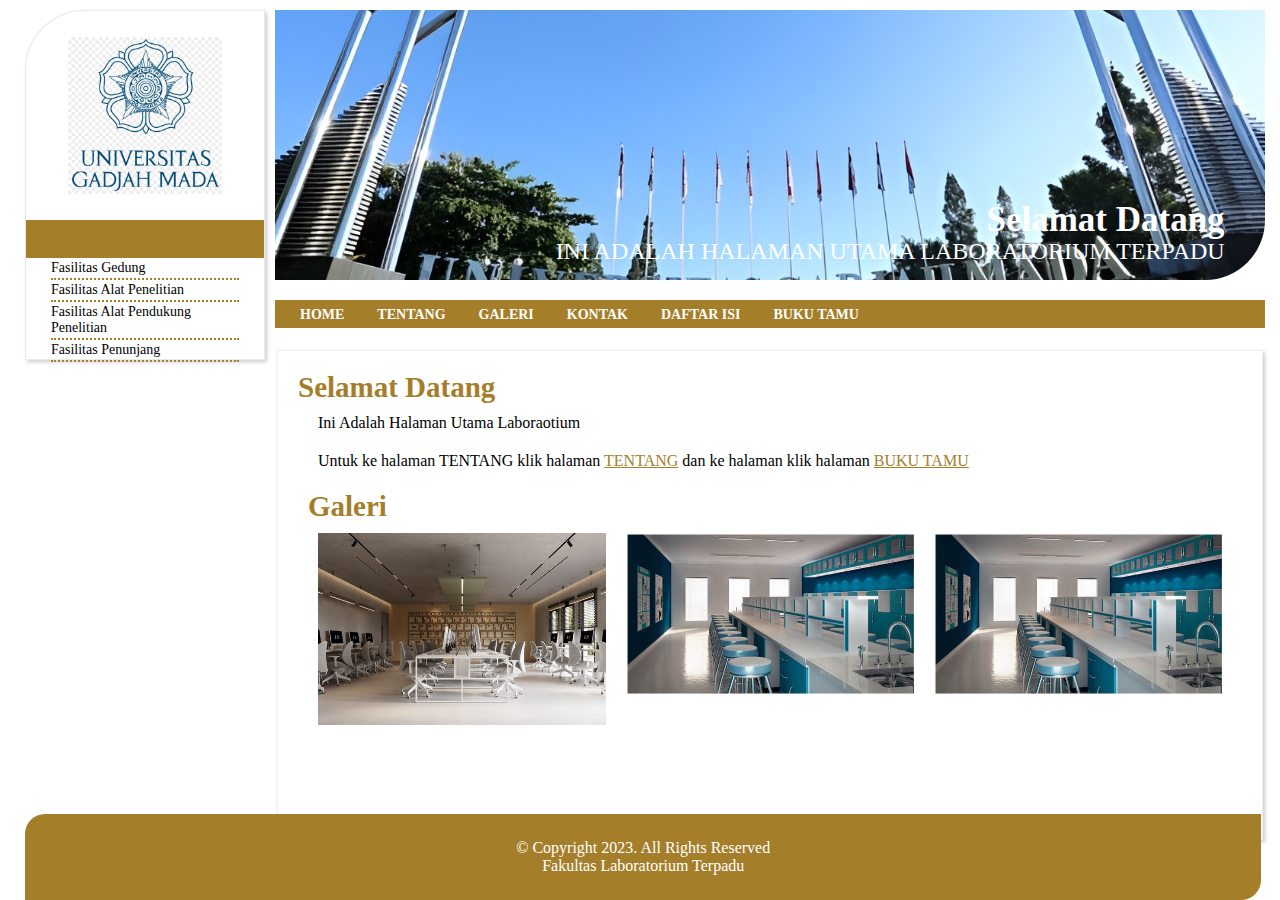
<file: UTS_AlmahiraMutiaZakia_2230803108/Laboratorium Terpadu Universitas Gadjah Mada/index.html>
<!DOCTYPE html>
<html lang="en">
<head>
  <meta charset="UTF-8">
  <meta name="viewport" content="width=device-width, initial-scale=1.0">
  <title>Laboratorium Terpadu</title>
  <link rel="stylesheet" href="styles.css">
</head>
<body>
  <div class="col-1">
    <div id="logo">
      <img src="Universitas Gadja Mada.jpg" alt="logo"></img>
    </div>

    <nav id="articlepop">Tentang Laboratorium</nav>
    <ul class="menu-list">
      <li>Fasilitas Gedung</li>
      <li>Fasilitas Alat Penelitian</li>
      <li>Fasilitas Alat Pendukung Penelitian</li>
      <li>Fasilitas Penunjang</li>
    </ul>

  </div>

  <div class="col-2">
    <header class="col-3">
      <p class="title">Selamat Datang </p>
      <p class="subtitle">INI ADALAH HALAMAN UTAMA LABORATORIUM TERPADU</p>
    </header>
    <nav class="navigation-menu">
      <ul>
        <li><a href="index.html">HOME</a></li>
        <li><a href="tentang.html">TENTANG</a></li>
        <li><a href="galeri.html">GALERI</a></li>
        <li><a href="#kontak.html">KONTAK</a></li>
        <li><a href="#daftar.html">DAFTAR ISI</a></li>
        <li><a href="bukutamu.html">BUKU TAMU</a></li>
      </ul>
    </nav>
    <main class="content">
      <article class="article">
        <h2>Selamat Datang</h2>
        <p>Ini Adalah Halaman Utama Laboraotium</p>
        <p>Untuk ke halaman TENTANG klik halaman <a href="tentang.html">TENTANG</a> dan ke halaman klik halaman <a href="bukutamu.html">BUKU TAMU</a></p>
        <div class="gallery">
          <h2>Galeri</h2>
          <div class="image">
            <img src="Laboratorium UGM.jpg" >
          </div>
          <div class="image">
            <img src="Laboratorium 2.jpg" >
          </div>
          <div class="image">
            <img src="Laboratorium 2.jpg" >
          </div>
        </div>
        
      </article>      
    </main>
  </div>
  <footer>
    <div class="footertext">
      <p>&copy; Copyright 2023. All Rights Reserved<br>Fakultas Laboratorium Terpadu
    </div>
  </footer>
  <script>
    
    function showFooterOnScroll() {
      var footer = document.querySelector('footer');
      var scrollPosition = window.scrollY || window.pageYOffset;
  
      if (scrollPosition > 1) { 
        footer.style.display = 'block';
      } else {
        footer.style.display = 'none';
      }
    }

    window.addEventListener('scroll', showFooterOnScroll);
  </script>
</body>
</html>
</file>
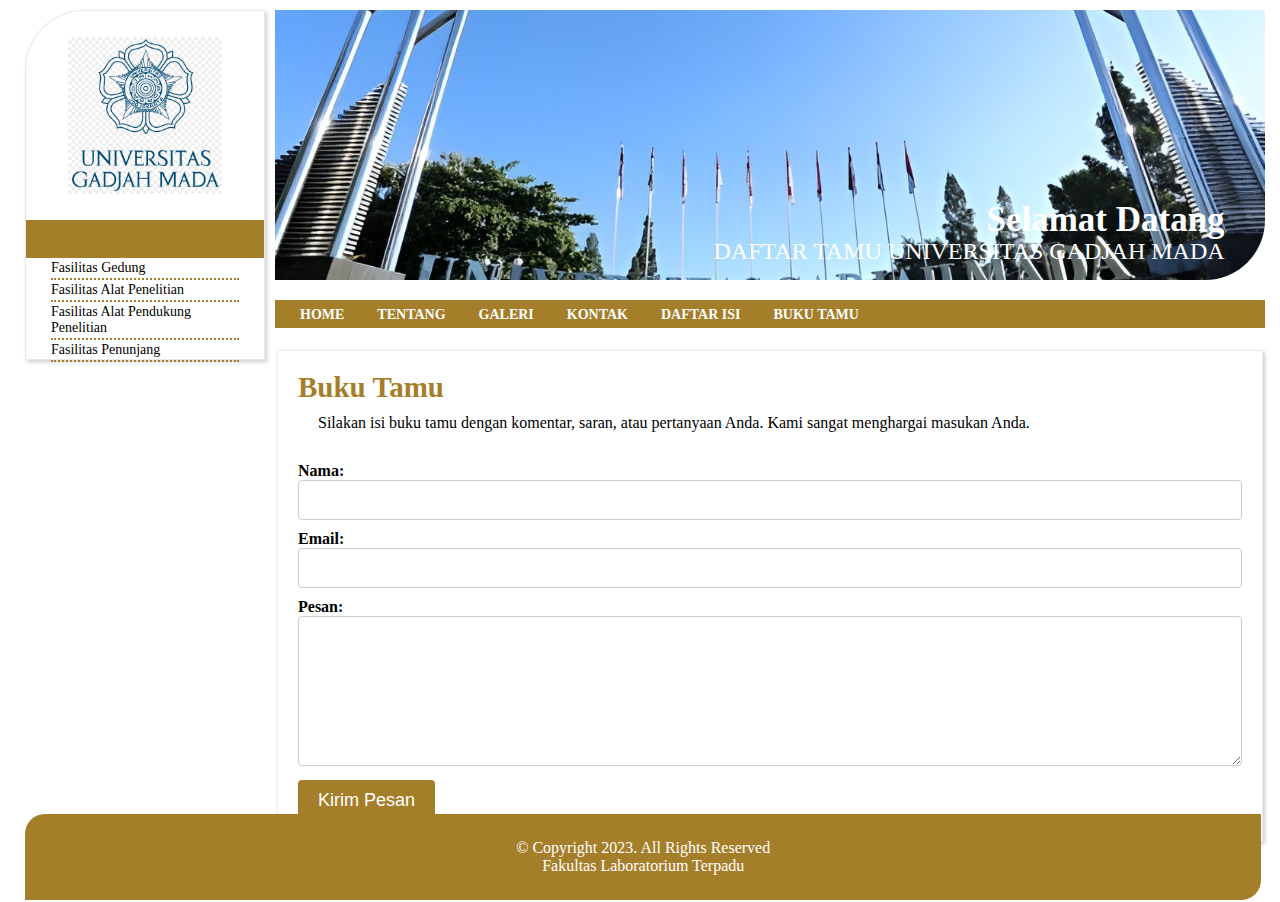
<file: UTS_AlmahiraMutiaZakia_2230803108/Laboratorium Terpadu Universitas Gadjah Mada/bukutamu.html>
<!DOCTYPE html>
<html lang="en">
<head>
  <meta charset="UTF-8">
  <meta name="viewport" content="width=device-width, initial-scale=1.0">
  <title>Laboratorium Terpadu UIN RADEN FATAH PALEMBANG</title>
  <link rel="stylesheet" href="styles.css">
</head>
<body>
  <div class="col-1">
    <div id="logo">
      <img src="Universitas Gadja Mada.jpg" alt="logo"></img>
    </div>

    <nav id="articlepop">Tentang Laboratorium</nav>
    <ul class="menu-list">
      <li>Fasilitas Gedung</li>
      <li>Fasilitas Alat Penelitian</li>
      <li>Fasilitas Alat Pendukung Penelitian</li>
      <li>Fasilitas Penunjang</li>
    </ul>

  </div>

  <div class="col-2">
    <header class="col-3">
      <p class="title">Selamat Datang </p>
      <p class="subtitle">DAFTAR TAMU UNIVERSITAS GADJAH MADA</p>
    </header>
    <nav class="navigation-menu">
      <ul>
        <li><a href="index.html">HOME</a></li>
        <li><a href="tentang.html">TENTANG</a></li>
        <li><a href="galeri.html">GALERI</a></li>
        <li><a href="#kontak.html">KONTAK</a></li>
        <li><a href="#daftar.html">DAFTAR ISI</a></li>
        <li><a href="bukutamu.html">BUKU TAMU</a></li>
      </ul>
    </nav>
    <main class="content">
      <article class="article">
        <h2>Buku Tamu</h2>
        <p>Silakan isi buku tamu dengan komentar, saran, atau pertanyaan Anda. Kami sangat menghargai masukan Anda.</p>
        <form>
          <label for="name">Nama:</label>
          <input type="text" id="name" name="name" required>

          <label for="email">Email:</label>
          <input type="email" id="email" name="email" required>

          <label for="message">Pesan:</label>
          <textarea id="message" name="message" rows="4" required></textarea>

          <button type="submit">Kirim Pesan</button>
        </form>
      </article>      
    </main>
  </div>
  <footer>
    <div class="footertext">
      <p>&copy; Copyright 2023. All Rights Reserved<br>Fakultas Laboratorium Terpadu
    </div>
  </footer>
  <script>
   
    function showFooterOnScroll() {
      var footer = document.querySelector('footer');
      var scrollPosition = window.scrollY || window.pageYOffset;
  
      if (scrollPosition > 1) { 
        footer.style.display = 'block';
      } else {
        footer.style.display = 'none';
      }
    }
  
    window.addEventListener('scroll', showFooterOnScroll);
  </script>
</body>
</html>
</file>
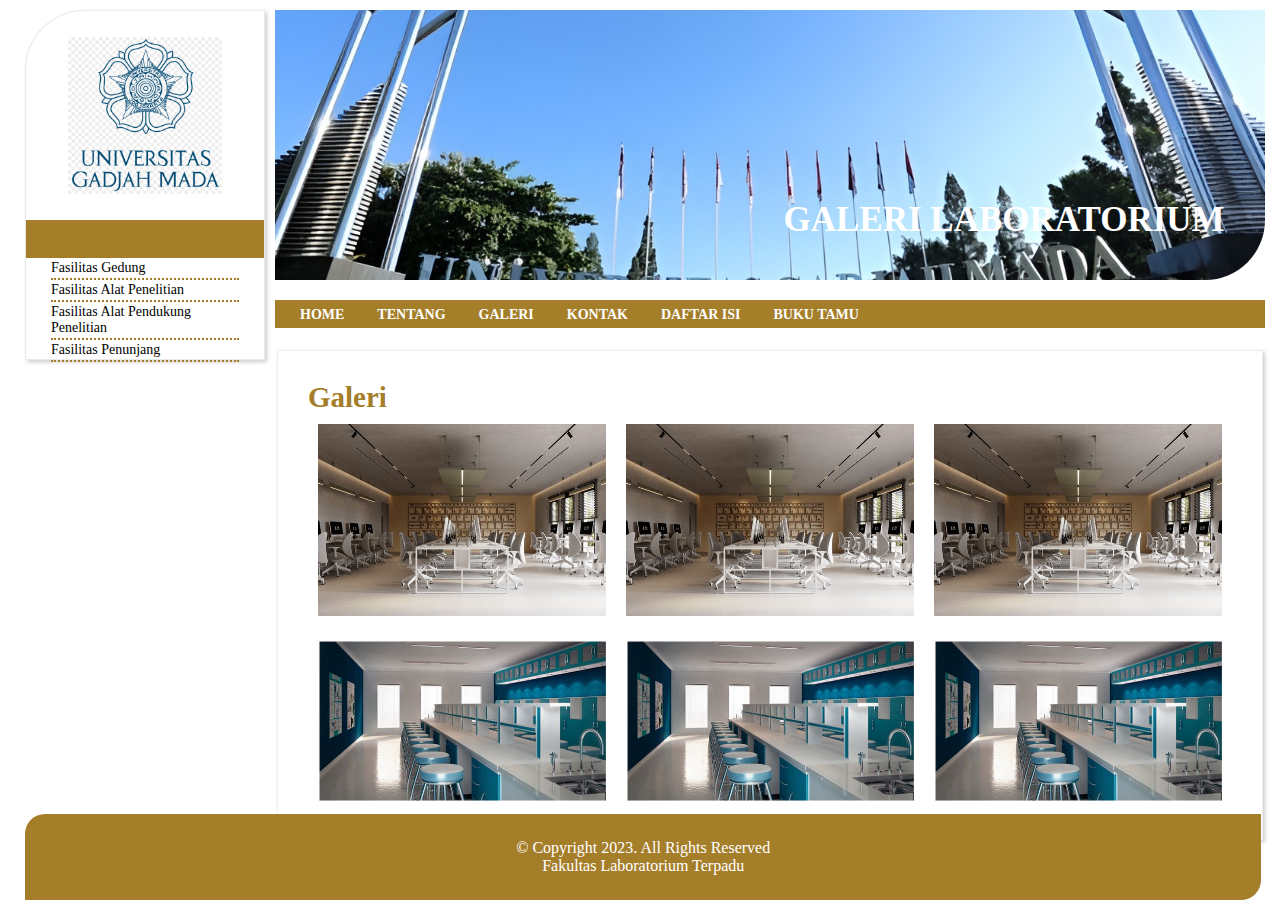
<file: UTS_AlmahiraMutiaZakia_2230803108/Laboratorium Terpadu Universitas Gadjah Mada/galeri.html>
<!DOCTYPE html>
<html lang="en">
<head>
  <meta charset="UTF-8">
  <meta name="viewport" content="width=device-width, initial-scale=1.0">
  <title>Laboratorium Terpadu</title>
  <link rel="stylesheet" href="styles.css">
</head>
<body>
  <div class="col-1">
    <div id="logo">
      <img src="Universitas Gadja Mada.jpg" alt="logo"></img>
    </div>

    <nav id="articlepop">Articel Populer</nav>
    <ul class="menu-list">
      <li>Fasilitas Gedung</li>
      <li>Fasilitas Alat Penelitian</li>
      <li>Fasilitas Alat Pendukung Penelitian</li>
      <li>Fasilitas Penunjang</li>
    </ul>

  </div>

  <div class="col-2">
    <header class="col-3">
      <p class="title">GALERI LABORATORIUM</p>
    </header>
    <nav class="navigation-menu">
      <ul>
        <li><a href="index.html">HOME</a></li>
        <li><a href="tentang.html">TENTANG</a></li>
        <li><a href="galeri.html">GALERI</a></li>
        <li><a href="kontak.html">KONTAK</a></li>
        <li><a href="daftar.html">DAFTAR ISI</a></li>
        <li><a href="bukutamu.html">BUKU TAMU</a></li>
      </ul>
    </nav>
    <main class="content">
      <article class="article">
        <div class="gallery">
          <h2>Galeri</h2>
          <div class="image">
            <img src="Laboratorium UGM.jpg" >
          </div>
          <div class="image">
            <img src="Laboratorium UGM.jpg" >
          </div>
          <div class="image">
            <img src="Laboratorium UGM.jpg" >

            <div class="gallery2">  
          </div>
        </div>
        <div class="gallery2">

            <div class="image">
              <img src="Laboratorium 2.jpg" >
            </div>
            <div class="image">
              <img src="Laboratorium 2.jpg" >
            </div>
            <div class="image">
              <img src="Laboratorium 2.jpg" >
  
            </div>
        
      </article>      
    </main>
  </div>
  <footer>
    <div class="footertext">
      <p>&copy; Copyright 2023. All Rights Reserved<br>Fakultas Laboratorium Terpadu
    </div>
  </footer>
  <script>
   
    function showFooterOnScroll() {
      var footer = document.querySelector('footer');
      var scrollPosition = window.scrollY || window.pageYOffset;
  
      if (scrollPosition > 1) { 
        footer.style.display = 'block';
      } else {
        footer.style.display = 'none';
      }
    }
    window.addEventListener('scroll', showFooterOnScroll);
  </script>
</body>
</html>
</file>
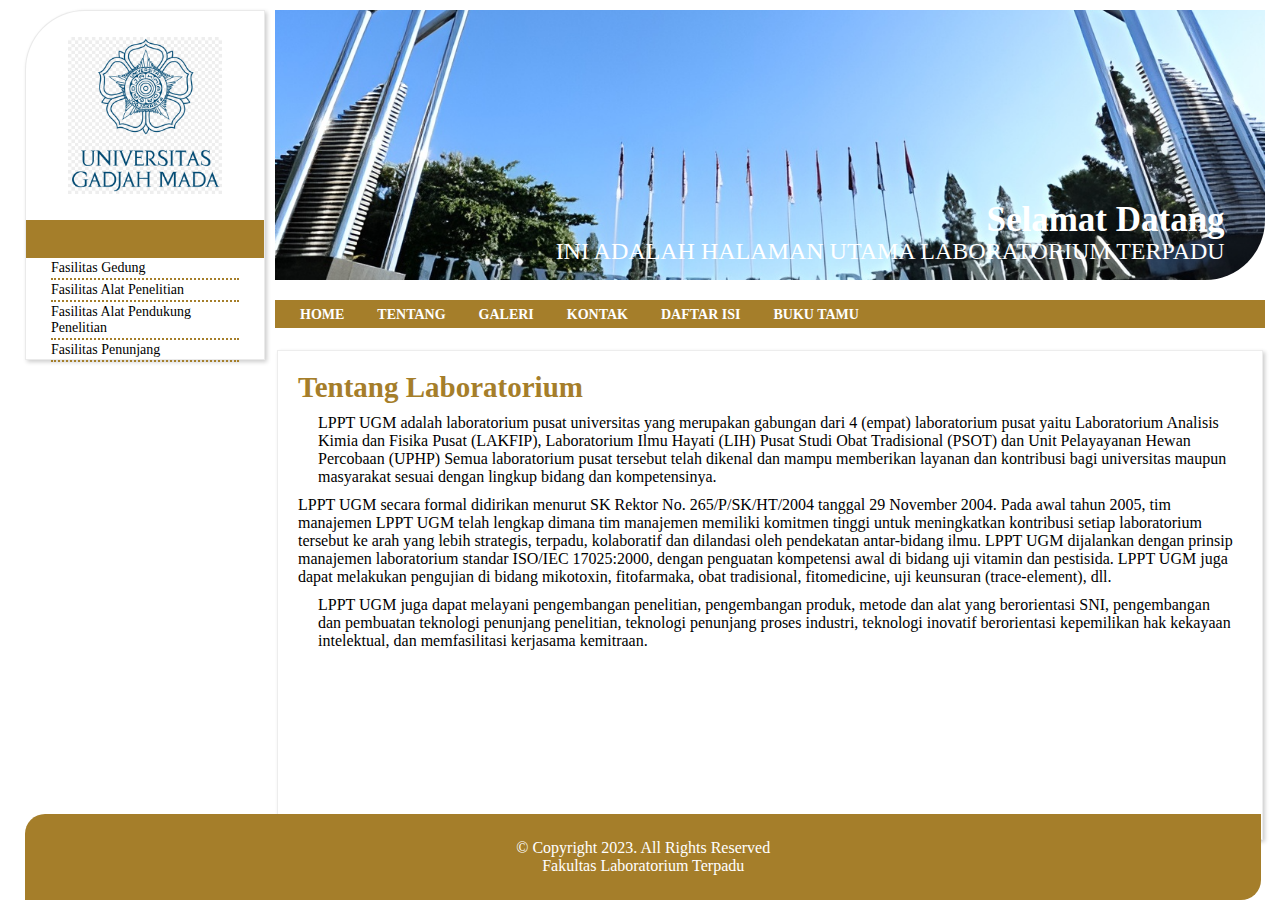
<file: UTS_AlmahiraMutiaZakia_2230803108/Laboratorium Terpadu Universitas Gadjah Mada/tentang.html>
<!DOCTYPE html>
<html lang="en">
<head>
  <meta charset="UTF-8">
  <meta name="viewport" content="width=device-width, initial-scale=1.0">
  <title>Laboratorium Terpadu</title>
  <link rel="stylesheet" href="styles.css">
</head>
<body>
  <div class="col-1">
    <div id="logo">
      <img src="Universitas Gadja Mada.jpg" alt="logo"></img>
    </div>

    <nav id="articlepop">Tentang Laboratorium</nav>
    <ul class="menu-list">
      <li>Fasilitas Gedung</li>
      <li>Fasilitas Alat Penelitian</li>
      <li>Fasilitas Alat Pendukung Penelitian</li>
      <li>Fasilitas Penunjang</li>
    </ul>

  </div>

  <div class="col-2">
    <header class="col-3">
      <p class="title">Selamat Datang </p>
      <p class="subtitle">INI ADALAH HALAMAN UTAMA LABORATORIUM TERPADU</p>
    </header>
    <nav class="navigation-menu">
      <ul>
        <li><a href="index.html">HOME</a></li>
        <li><a href="tentang.html">TENTANG</a></li>
        <li><a href="galeri.html">GALERI</a></li>
        <li><a href="kontak.html">KONTAK</a></li>
        <li><a href="daftar.html">DAFTAR ISI</a></li>
        <li><a href="bukutamu.html">BUKU TAMU</a></li>
      </ul>
    </nav>
    <main class="content">
      <article class="article">
        <h2>Tentang Laboratorium</h2>
        <p>LPPT UGM adalah laboratorium pusat universitas yang merupakan gabungan dari 4 (empat) laboratorium pusat
        yaitu Laboratorium Analisis Kimia dan Fisika Pusat (LAKFIP), Laboratorium Ilmu Hayati (LIH)
        Pusat Studi Obat Tradisional (PSOT) dan Unit Pelayayanan Hewan Percobaan (UPHP)
        Semua laboratorium pusat tersebut telah dikenal dan mampu memberikan layanan dan kontribusi bagi universitas maupun
        masyarakat sesuai dengan lingkup bidang dan kompetensinya.</P>
          LPPT UGM secara formal didirikan menurut SK Rektor No. 265/P/SK/HT/2004 tanggal 29 November 2004.
           Pada awal tahun 2005, tim manajemen LPPT UGM telah lengkap dimana tim manajemen memiliki komitmen tinggi untuk meningkatkan kontribusi setiap laboratorium tersebut ke arah yang lebih strategis, 
           terpadu, kolaboratif dan dilandasi oleh pendekatan antar-bidang ilmu.
           LPPT UGM dijalankan dengan prinsip manajemen laboratorium standar ISO/IEC 17025:2000,
           dengan penguatan kompetensi awal di bidang uji vitamin dan pestisida.
          LPPT UGM juga dapat melakukan pengujian di bidang mikotoxin, fitofarmaka, obat tradisional, fitomedicine, 
          uji keunsuran (trace-element), dll.
          <P>LPPT UGM juga dapat melayani pengembangan penelitian, pengembangan produk, metode dan alat yang berorientasi SNI, 
            pengembangan dan pembuatan teknologi penunjang penelitian, teknologi penunjang proses industri, teknologi inovatif berorientasi kepemilikan hak kekayaan intelektual,
             dan memfasilitasi kerjasama kemitraan.</P>
      </article>      
    </main>
  </div>
  <footer>
    <div class="footertext">
      <p>&copy; Copyright 2023. All Rights Reserved<br>Fakultas Laboratorium Terpadu
    </div>
  </footer>
  <script>

    function showFooterOnScroll() {
      var footer = document.querySelector('footer');
      var scrollPosition = window.scrollY || window.pageYOffset;
  
      if (scrollPosition > 1) { 
        footer.style.display = 'block';
      } else {
        footer.style.display = 'none';
      }
    }
  
  
    window.addEventListener('scroll', showFooterOnScroll);
  </script>
</body>
</html>
</file>
<file: UTS_AlmahiraMutiaZakia_2230803108/Laboratorium Terpadu Universitas Gadjah Mada/styles.css>
* {
    box-sizing: border-box;
    margin: 0;
    padding: 0;
  }
  
  body {
    display: flex;
    min-height: 100vh;
    flex-direction: row;
    margin: 0;
  }
  
  .col-1 {
    width: 240px;
    height: 350px;
    border: 1px solid rgba(149, 149, 149, 0.2);
    background: white;
    margin-left: 25px;
    margin-top: 10px;
    border-top-left-radius: 60px;
    box-shadow: 2px 2px 4px rgba(0, 0, 0, 0.2);
  }

  .menu-list {
    list-style-type: none; 
    padding: 0;
    margin: 0;
  }
  
  .menu-list li {
    border-bottom: 2px dotted rgb(165, 126, 42); 
    padding: 2px 0; 
    margin-left: 25px;
    margin-right: 25px;
    font-size: 14px;
  }

  #logo {
    display: flex;
    justify-content: center;
    align-items: center; 
    height: 60%; 
  }
  
  #logo img {
    max-width: 75%; 
    max-height: 75%; 
  }
 
  #articlepop {
    background-color: rgb(165, 126, 42);
    text-align: left;
    color: rgb(165, 126, 42);
    font-weight: bold; 
    padding: 10px;
  }
  
  .col-2 {
    display: flex;
    flex-direction: column;
    flex: 5;
  }
  
  .col-3 {
    margin: 10px;
    background: yellowgreen;
    height: 30vh;
    padding: 1em;
    width: 97.5%;
    border-bottom-right-radius: 60px;
    background: url('UGM\ Baground.png');
    background-size: cover;
    background-repeat: no-repeat;
    background-position: center;
    position: relative;
  }

  .title {
    position: absolute;
    bottom: 40px; 
    right: 40px; 
    font-size: 35px; 
    font-weight: bold; 
    color:white ; 
  }
  
  .subtitle {
    position: absolute;
    bottom: 15px;
    right: 40px;
    font-size: 24px; 
    color: white;
  }

  .navigation-menu {
    background-color: rgb(165, 126, 42);
    padding: 5px 15px; 
    text-align: left;
    margin: 10px;
    width: 97.5%; 
   
  }
  
  .navigation-menu ul {
    list-style-type: none; 
    margin: 0;
    padding: 0px 10px 0px 10px;
    
  }
  
  .navigation-menu li {
    display: inline; 
    margin-right: 29px; 
  }
  
  .navigation-menu a {
    text-decoration: none; 
    color: white; 
    font-weight: bold; 
    font-size: 14px; 
  }
  
  
  .navigation-menu a:hover {
    color: yellow;
  }
  
  .content {
    display: flex;
    flex-direction: row;
    flex: 1;
    margin: 10px;
    width: 97.5%;
  }
  
  .content > article {
    flex: 4;
    min-height: 20vh;
    border: 1px solid rgba(164, 164, 164, 0.2);
    background: white;
    margin: 2px;
    margin-bottom: 50px;
    box-shadow: 2px 2px 4px rgba(0, 0, 0, 0.2);
  }

  .article {
    padding: 20px;
    background-color: rgb(165, 126, 42);
    margin: 10px;
  }
  
  .article h2 {
    font-size: 29px;
    font-weight: bold;
    color: rgb(165, 126, 42);
  }
  
  .article p {
    font-size: 16px;
    padding: 10px 10px 10px 20px;
  }
  
  .article a {
    text-decoration: underline;
    color: rgb(165, 126, 42);
  }
  
  .gallery {
    margin: 10px;
  }
  
  .gallery h2 {
    font-size: 29px;
    font-weight: bold;
    
  }

  .gallery {
    margin: 10px;
  }
  
  .gallery h2 {
    font-size: 29px;
    font-weight: bold;
    
  }
  
  .image {
    display: inline-block;
    margin: 10px;
    float: left;
    clear: none;
    width: calc(33.33% - 20px);
    box-sizing: border-box;
    padding: 15px -5px 7px -5px;
  }
  
  .image img {
    max-width: 100%;
    height: auto;
    
  }
  form {
    margin-top: 20px;
  }
  
  form label {
    font-weight: bold;
  }
  
  form input[type="text"],
  form input[type="email"],
  form textarea {
    width: 100%;
    padding: 10px;
    margin-bottom: 10px;
    border: 1px solid #ccc;
    border-radius: 4px;
    font-size: 16px;
  }
  
  form textarea {
    height: 150px;
  }
  
  form button {
    background-color: rgb(165, 126, 42);
    color: white;
    border: none;
    border-radius: 4px;
    padding: 10px 20px;
    font-size: 18px;
    cursor: pointer;
  }
  
  form button:hover {
    background-color: rgb(165, 126, 42);
  }

  footer {
    background: rgb(165, 126, 42);
    color: white;
    padding: 25px 0px; 
    width: 96.6%;
    position: fixed;
    bottom: 0;
    left: 25px;
    border-top-left-radius: 20px;
    border-bottom-right-radius: 20px;
    text-align: center;
  }

  .footertext {
    display: inline-block;
  }
</file>
